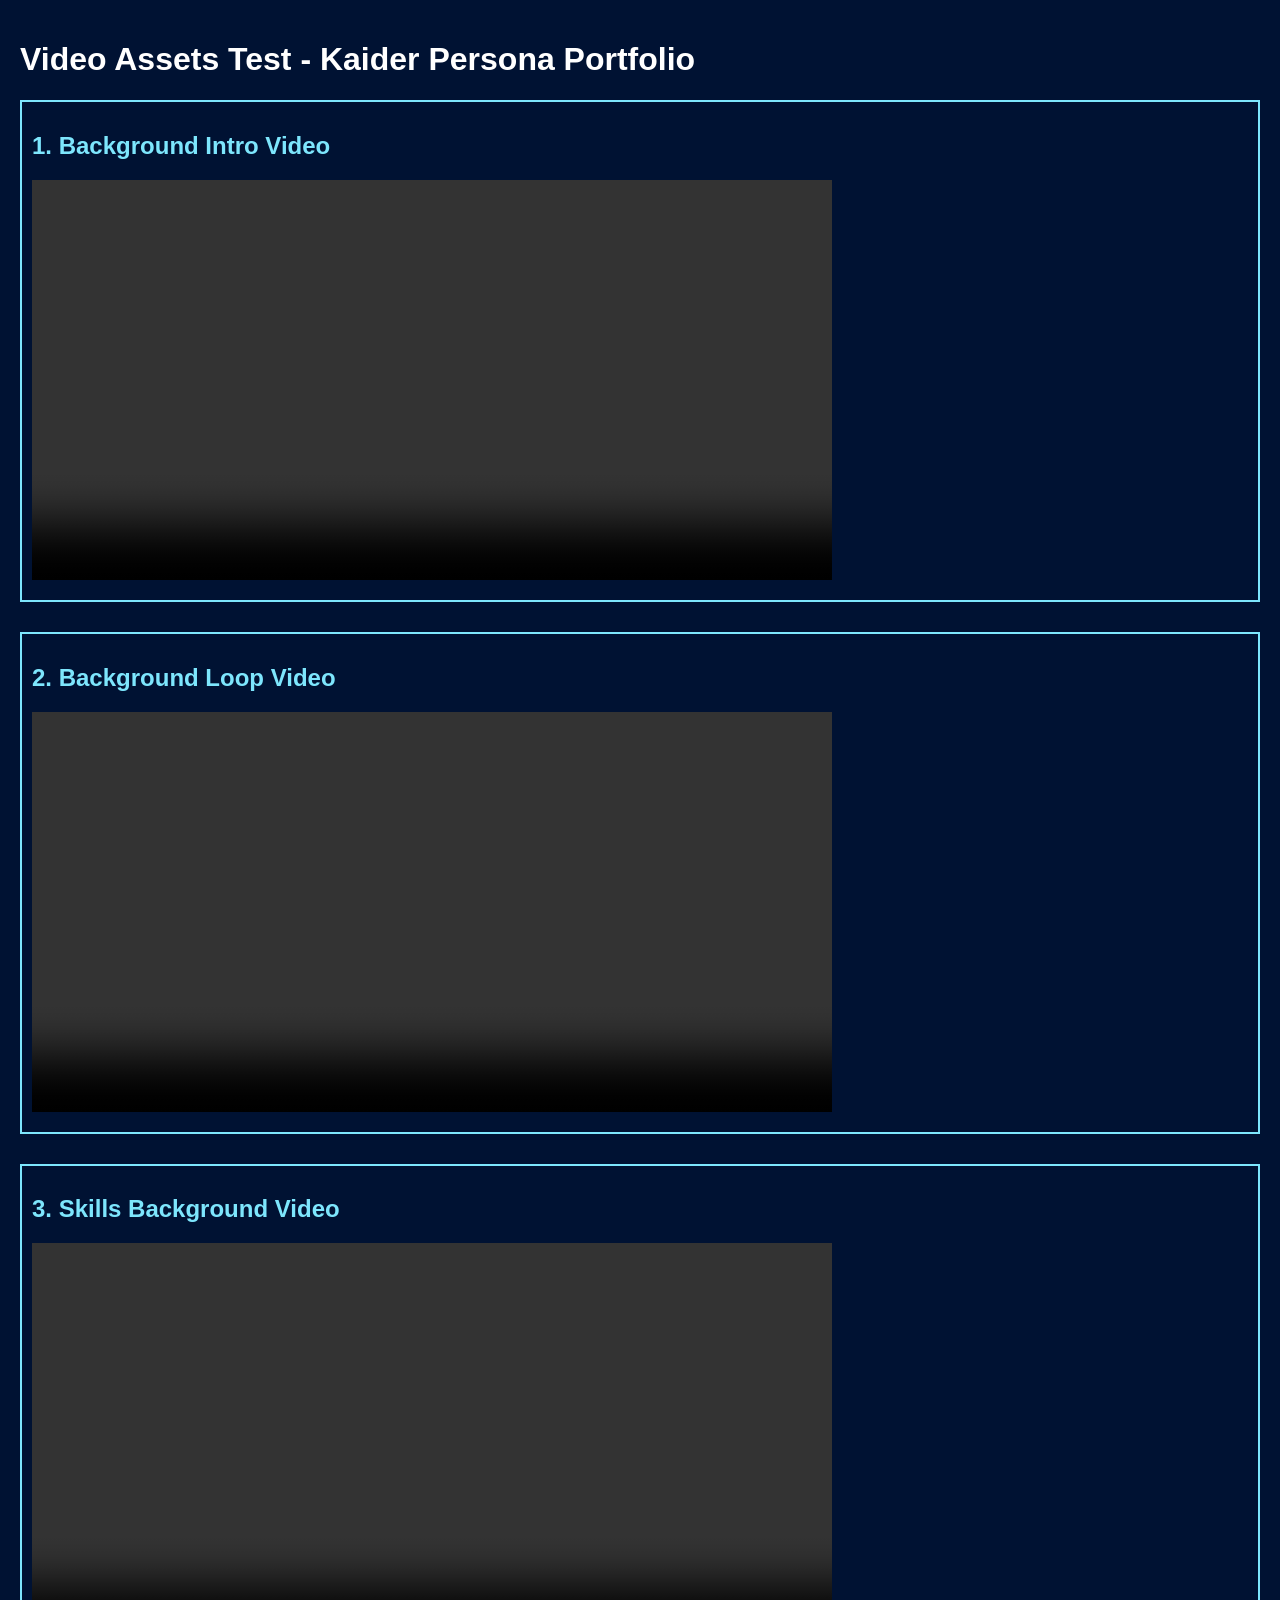
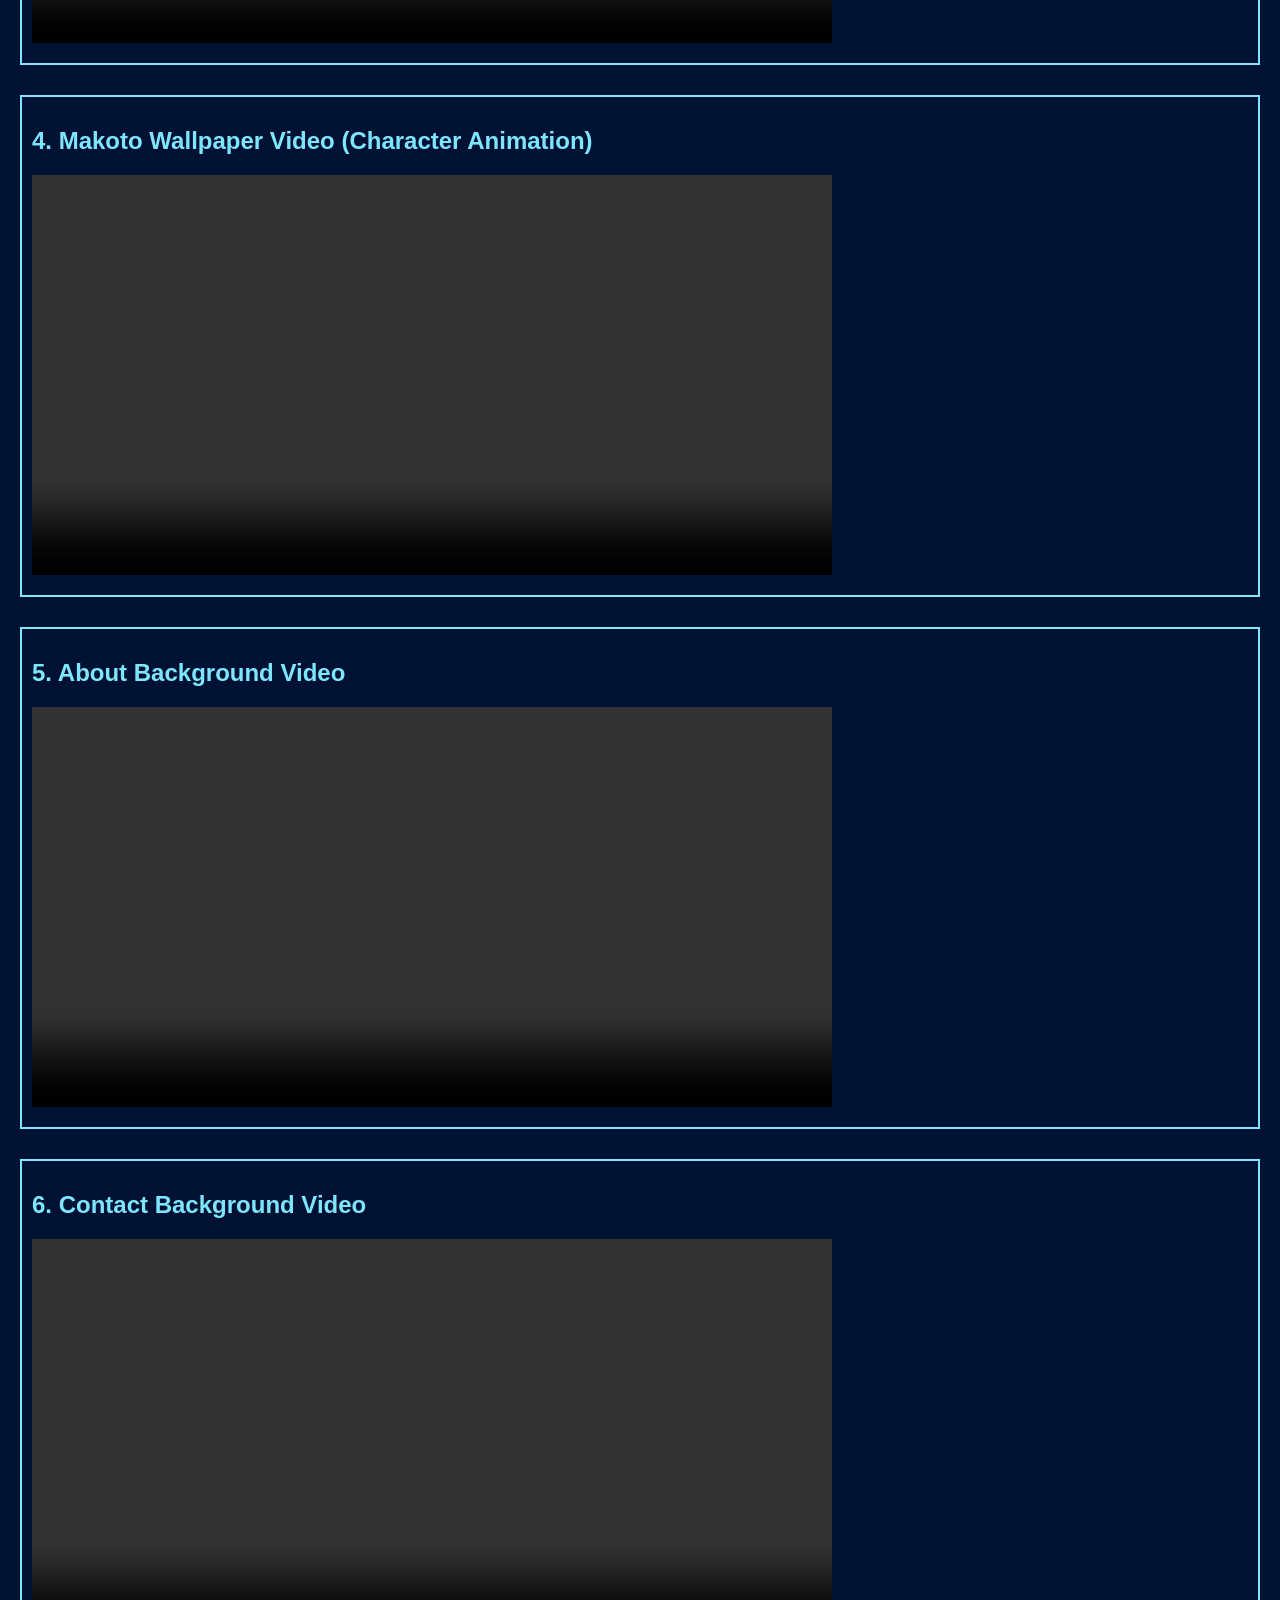
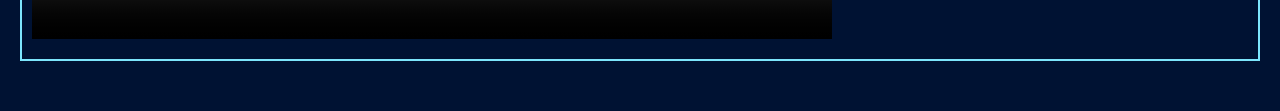
<file: test-video.html>
<!DOCTYPE html>
<html lang="en">
<head>
  <meta charset="UTF-8">
  <meta name="viewport" content="width=device-width, initial-scale=1.0">
  <title>Video Test</title>
  <style>
    body {
      margin: 0;
      padding: 20px;
      background: #001233;
      color: white;
      font-family: Arial, sans-serif;
    }
    .video-test {
      margin-bottom: 30px;
      border: 2px solid #7de6fd;
      padding: 10px;
    }
    video {
      width: 100%;
      max-width: 800px;
      display: block;
      margin: 10px 0;
    }
    h2 {
      color: #7de6fd;
    }
  </style>
</head>
<body>
  <h1>Video Assets Test - Kaider Persona Portfolio</h1>
  
  <div class="video-test">
    <h2>1. Background Intro Video</h2>
    <video controls muted autoplay>
      <source src="assets/bg-intro.mp4" type="video/mp4">
      Your browser does not support the video tag.
    </video>
  </div>

  <div class="video-test">
    <h2>2. Background Loop Video</h2>
    <video controls muted loop autoplay>
      <source src="assets/bg-loop.mp4" type="video/mp4">
      Your browser does not support the video tag.
    </video>
  </div>

  <div class="video-test">
    <h2>3. Skills Background Video</h2>
    <video controls muted loop>
      <source src="assets/skills-bg.mp4" type="video/mp4">
      Your browser does not support the video tag.
    </video>
  </div>

  <div class="video-test">
    <h2>4. Makoto Wallpaper Video (Character Animation)</h2>
    <video controls muted loop>
      <source src="assets/makoto-wallpaper.mp4" type="video/mp4">
      Your browser does not support the video tag.
    </video>
  </div>

  <div class="video-test">
    <h2>5. About Background Video</h2>
    <video controls muted loop>
      <source src="assets/about-bg.mp4" type="video/mp4">
      Your browser does not support the video tag.
    </video>
  </div>

  <div class="video-test">
    <h2>6. Contact Background Video</h2>
    <video controls muted loop>
      <source src="assets/contact-bg.mp4" type="video/mp4">
      Your browser does not support the video tag.
    </video>
  </div>

  <script>
    // Check if all videos loaded successfully
    const videos = document.querySelectorAll('video');
    videos.forEach((video, index) => {
      video.addEventListener('loadeddata', () => {
        console.log(`Video ${index + 1} loaded successfully`);
      });
      video.addEventListener('error', (e) => {
        console.error(`Video ${index + 1} failed to load:`, e);
      });
    });
  </script>
</body>
</html>
</file>
